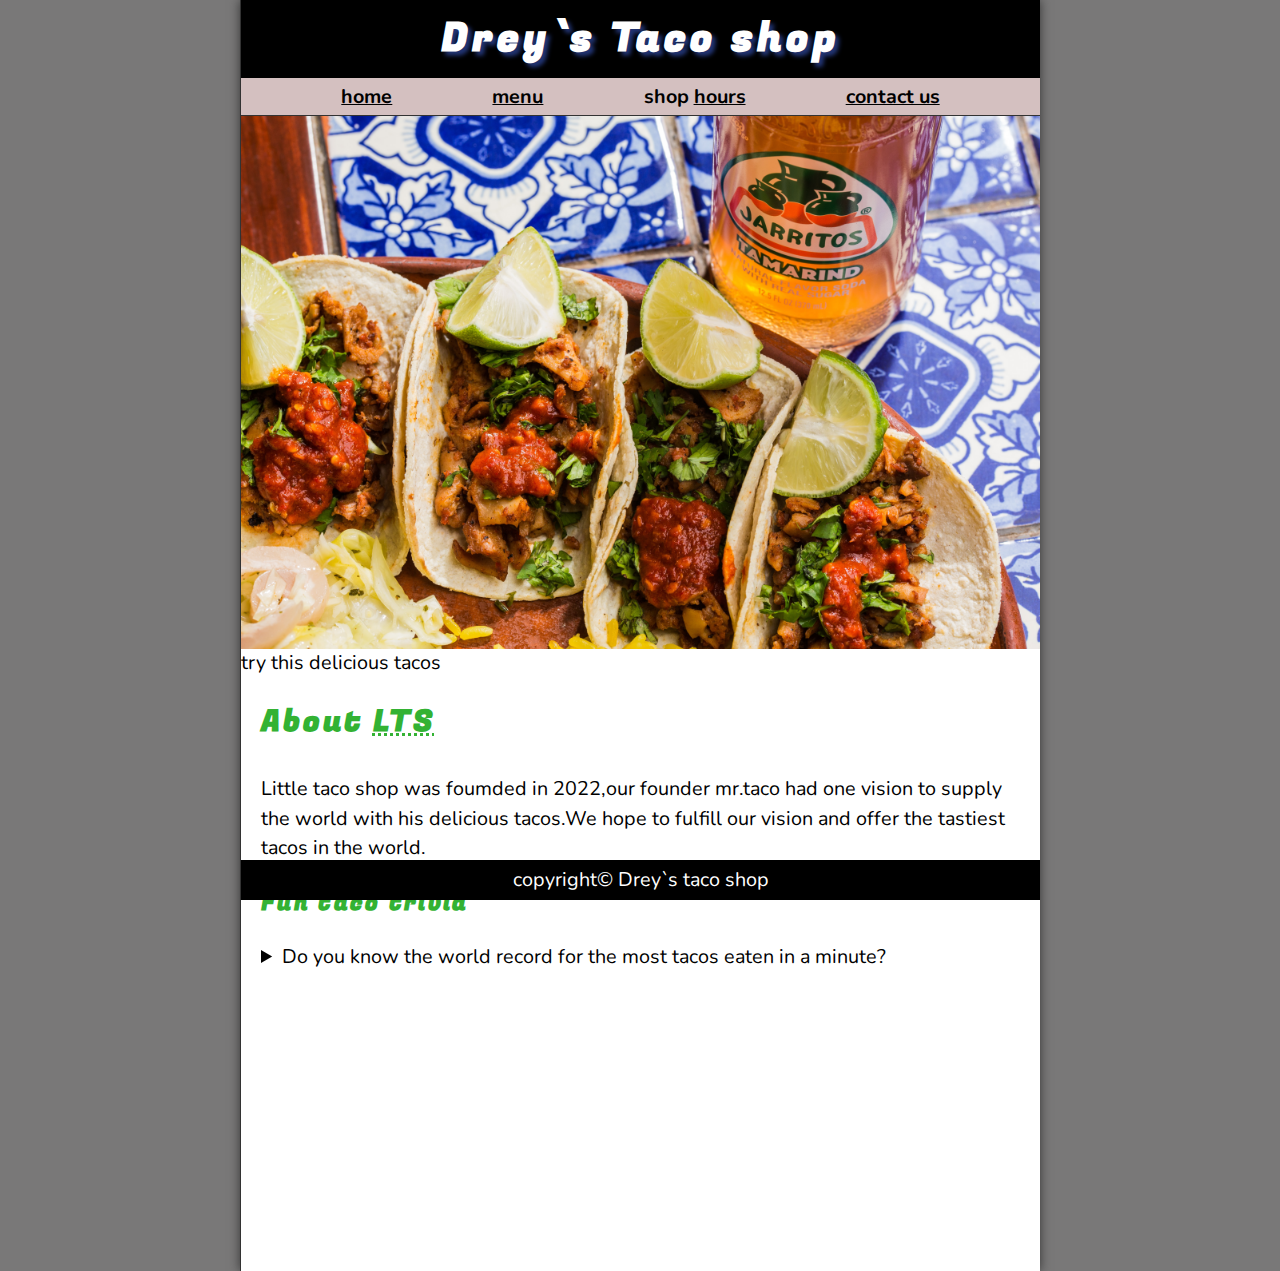
<file: about.html>
<!DOCTYPE html>
<html lang="en">
    <head>
        <meta charset="UTF-8">
        <meta name="viewport" content="width=device-width, initial-scale=1.0">
        <meta name="author" content="Adrian">
        <meta name="description" content="about the little taco shop">
        <title>About Little taco shop webpage</title>
        <link rel="icon" href="taco.png" type="icon-x">
        <link rel="stylesheet" href="style.css">
</head>
<body>
    <header class="header">
        <h1 class="header__h1">Drey`s Taco shop</h1>
        
    
        <nav class="header__nav">
            <ul class="header__ul">
                <li>
                    <a href="index.html">home</a>
                </li>
                <li>
                    <a href="/#menu">menu</a>
                </li>
                <li>
                    shop <a href="hours.html">hours</a>
                </li>
                <li>
                    <a href="contact.html">contact us</a>
                </li>
                
            </ul>
        </nav>
        </header>
        <section class="hero">
            <img src="img/tacos_delicioso_1000x667.png" alt="Tacos delicioso!" title="Tacos delicioso!" width="1000" height="667">
            <figcaption class="offscreen">
                try this delicious tacos
            </figcaption>
        </section>
</body>
<main class="main">
    <article id="about" class="main__article about">
    <h2>About <abbr title="Little taco shop">LTS</abbr></h2>
        <p>
            Little taco shop was foumded in 2022,our founder mr.taco had one vision to supply the world with his delicious tacos.We hope to fulfill our vision and offer the tastiest tacos in the world.
        </p>
        <aside class="about__trivia">

        <h3>Fun taco trivia</h3>
        <details>
    <summary>Do you know the world record for the most tacos eaten in a minute?</summary>
    <p class="about__answer">
        It is 12 tacos and it was done by a man called lionel pepsi
    </p>
        </details>
        </aside>

    </article>
</main>
<footer class="footer">
    <p><span class="nowrap"> copyright&copy;</span>
        <span class="nowrap">Drey`s taco shop</span></p>
    </footer>
    </body>
</html>
</file>
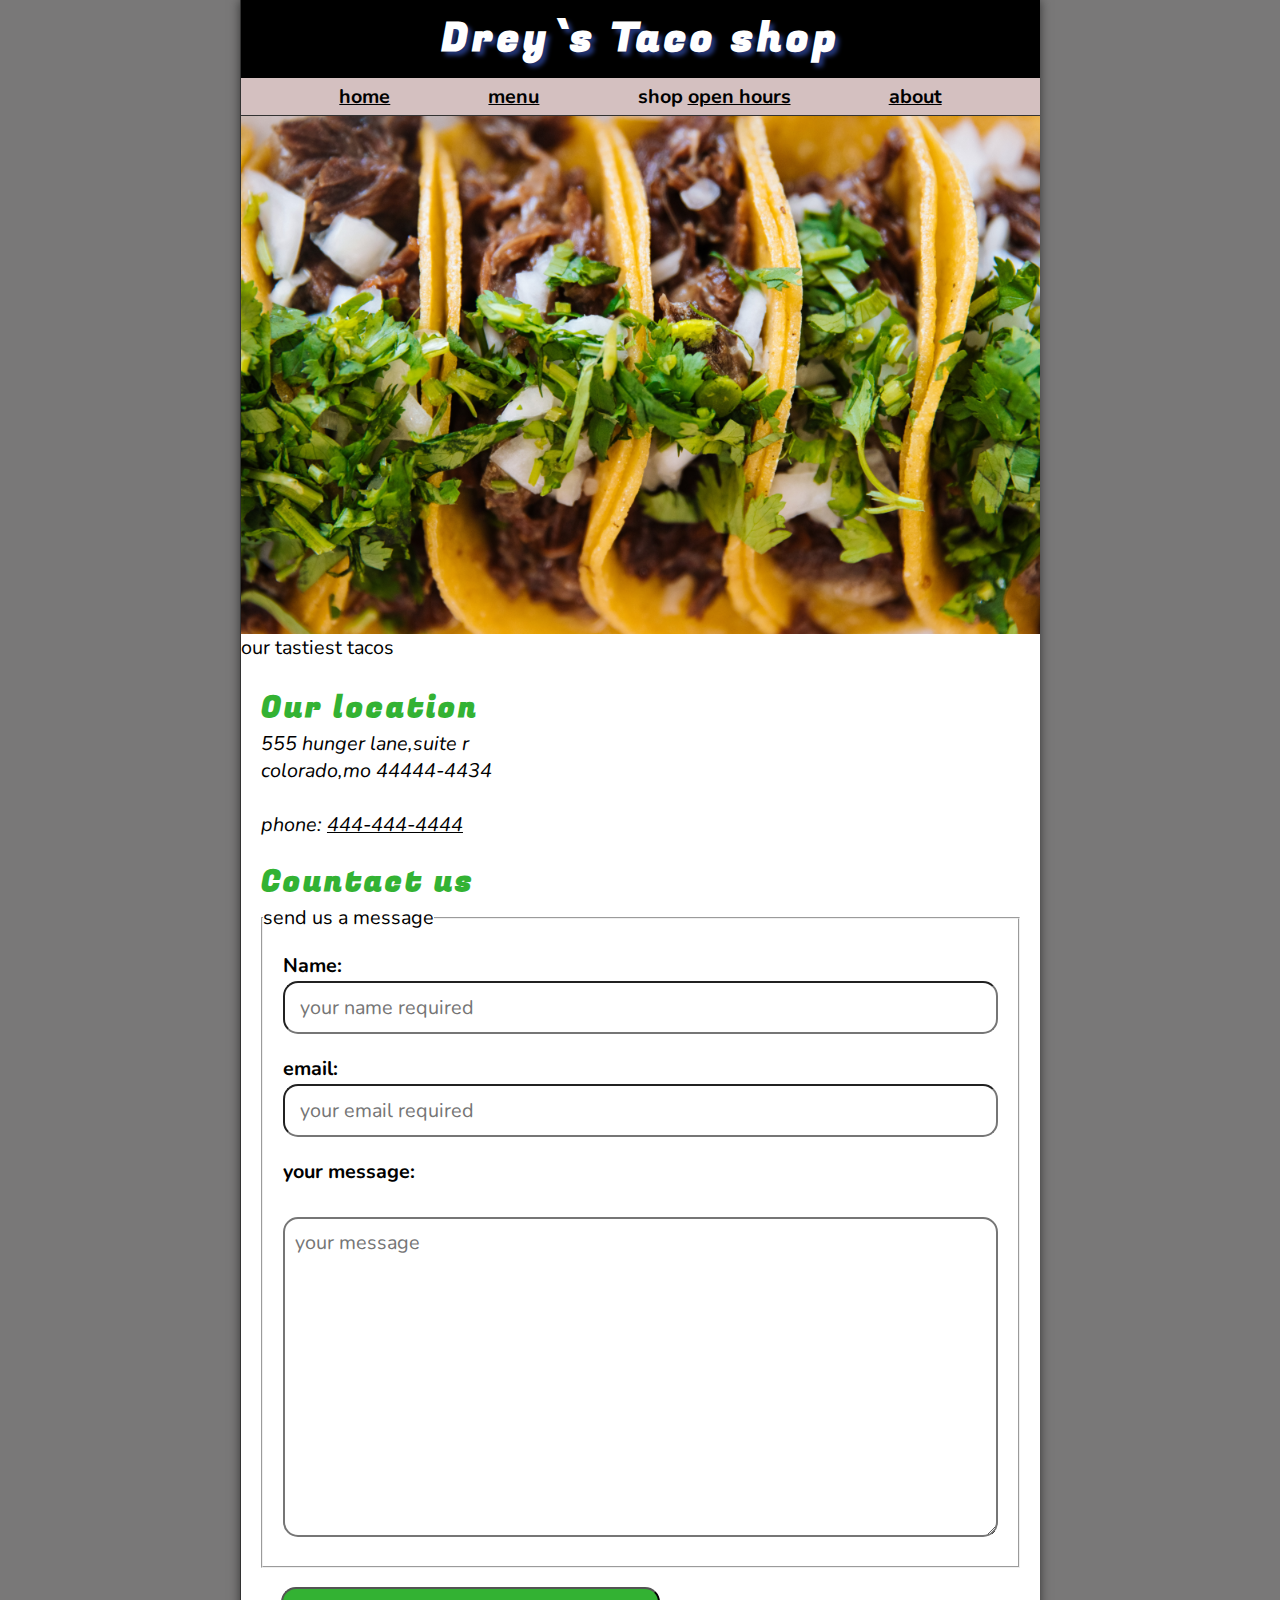
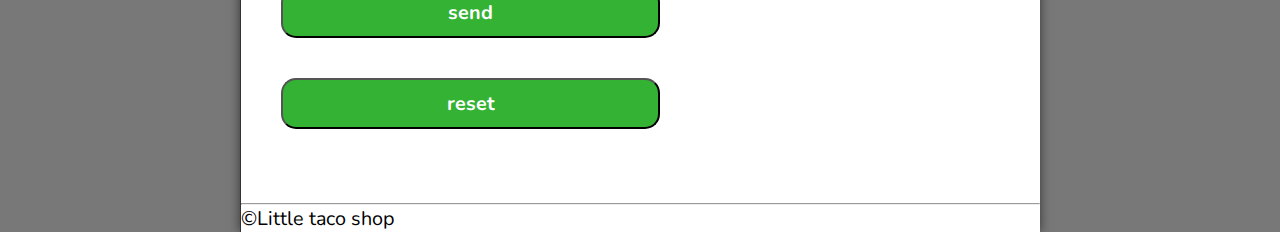
<file: contact.html>
<!DOCTYPE html>
<html lang="en">
    <head>
        <meta charset="UTF-8">
        <meta name="viewport" content="width=device-width, initial-scale=1.0">
        <meta name="author" content="Adrian">
        <meta name="description" content="contact little taco shop">
        <title>LTS contact</title>
        <link rel="icon" href="taco.png" type="icon-x">
        <link rel="stylesheet" href="style.css">

      
    </head>

<body>
    <header class="header">
            <h1 class="header__h1">Drey`s Taco shop</h1>
            <nav class="header__nav">
                <ul class="header__ul">
                    <li>
                        <a href="index.html">home</a>
                    </li>
                    <li>
                        <a href="/#menu">  menu</a>
                    </li>
                    <li>
                        shop <a href="hours.html">open hours</a>
                    </li>
                    <li>
                        <a href="about.html">about</a>
                    </li>
                </ul>
            </nav>

        
        </figure>
    </header>
    <section>
        <figure>
            <img src="img/tacos_close_up_1000x649.png "alt="one of our tacos" width="1000" height="649">
            <figcaption
            class="offscreen">
                our tastiest tacos
            </figcaption>
    </section>

</body>

<main class="main">
    <article class="main__article ">
        <h2 class="contact__h2">Our location</h2>
        <address>
            555 hunger lane,suite r <br>
            colorado,mo 44444-4434 <br><br>
            
            phone: <a href="tel:+4444444444">444-444-4444</a>
        </address>
    </article>
    <article class="main__article">
    <h2 class="contact__h2">Countact us</h2>

    <form action="https://httpbin.org/get" method="get" class="contact__form">
        <fieldset class="contact__fieldset">
            <legend class="offscreen">send us a message</legend>
            <p class="contact__p">
                <label for="name" class="contact__label">Name:</label>
                <input class="contact__input" type="text" name="name" id="name" placeholder=" your name required">
            </p>
            <p class="contact__p">
                <label for="email" class="contact__label">email:</label>
                <input class="contact__input" type="email" email ="email" id="email" placeholder=" your email required">
            </p>

            <p class="contact__p">
                <label class="contact__label" for="message">your message:</label>
                <br>
                <textarea class="contact__textarea" name="message" id="your message" cols="30" rows="10" placeholder="your message"></textarea>
            </p>
            </fieldset>
            <button class="contact__button" type="submit">send</button>
            <button class="contact__button" type="reset">reset</button>
    </form>
</article>
<br> 



    
</main>
    
     
    <hr>
&copy;Little taco shop
</body>
</html>
</file>
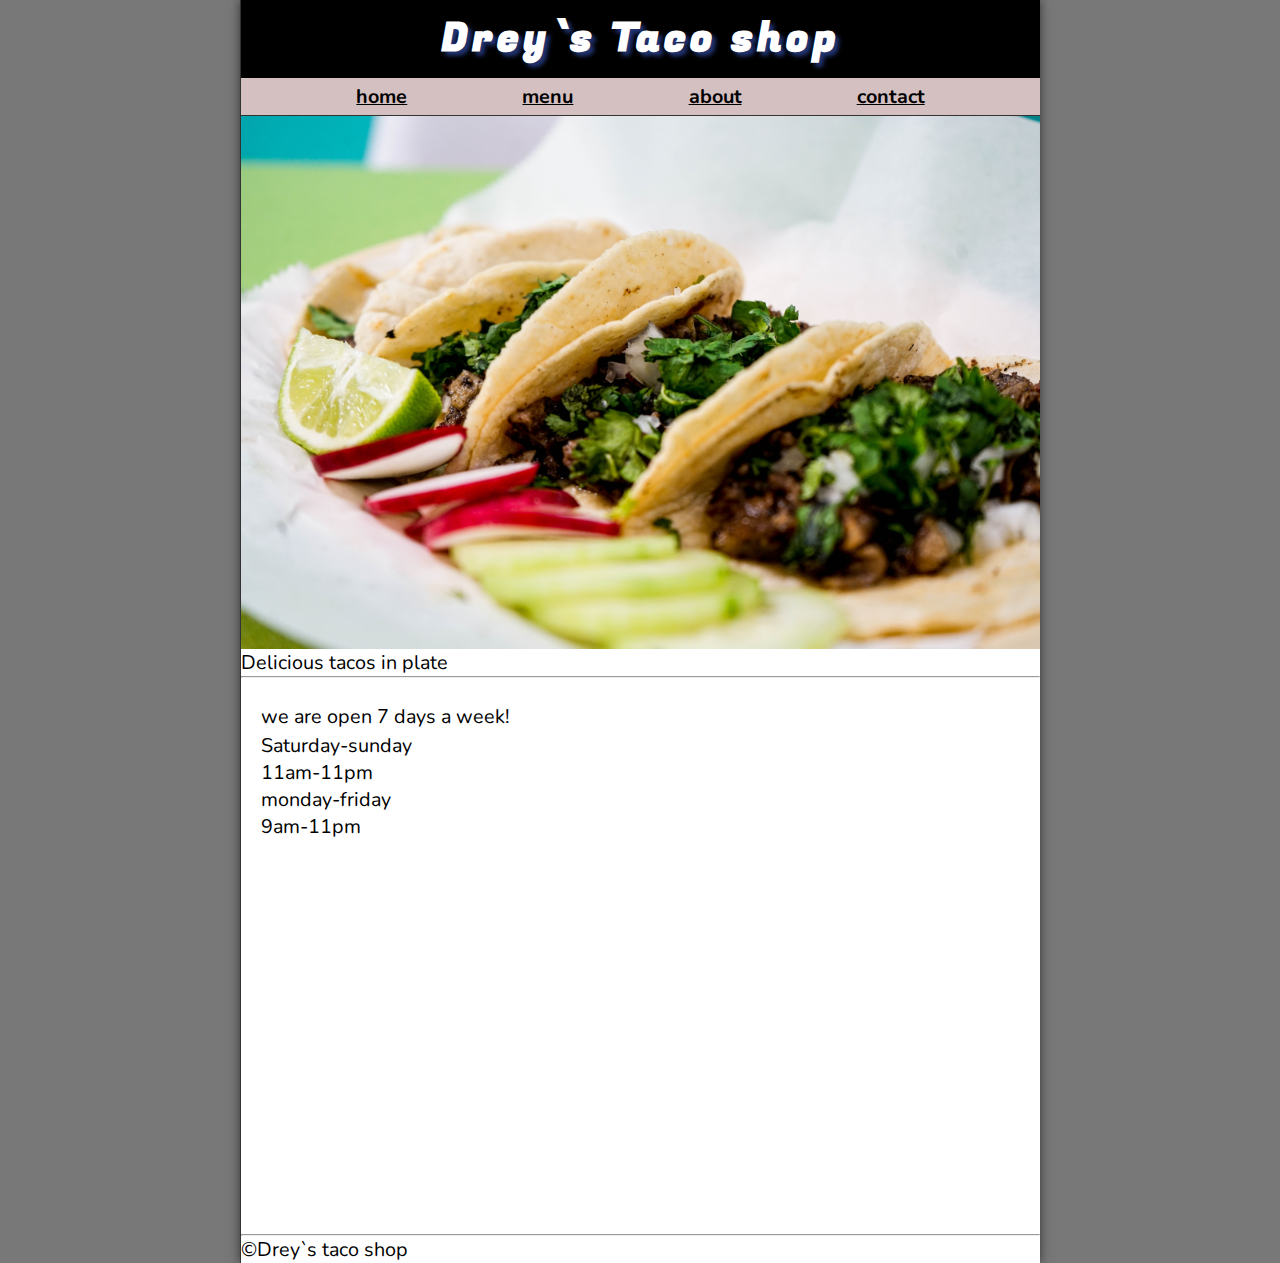
<file: hours.html>
<!DOCTYPE html>
<html lang="en">
    <head>
        <meta charset="UTF-8">
        <meta name="viewport" content="width=device-width, initial-scale=1.0">
        <meta name="author" content="Adrian">
        <meta name="description" content="store hours for the little taco shop">
        <title>LTS hours</title>
        <link rel="icon" href="taco.png" type="icon-x">
        <link rel="stylesheet" href="style.css"> 

      
    </head>

    <body>
        <header class="header">
        <h1 class="header__h1">Drey`s Taco shop</h1>
        <nav class="header__nav">
            <ul class="header__ul">
                <li>
                    <a href="index.html"> home</a>
                </li>
                <li>
                    <a href="/#menu">menu</a>
                </li>
                <li>
                    <a href="/#about">about</a>
                </li>
                <li>
                    <a href="contact.html">contact</a>
                </li>
            </ul>
        </nav>
    
       
    </header>
    <section>
         
        <figure>
            <img src="img/tacos_tray_1000x667.png" alt="tacos on plate" width="1000" height="667">
            <figcaption class="offscreen">
                Delicious tacos in plate
            </figcaption>
        </figure>
    </section>

    <hr>

    <main class="main">
        <article class="main__article">
        <p>
            we are open 7 days a week!
        </p>
        <dl>
            <dd>Saturday-sunday</dd>
            <dt>11am-11pm</dt>
            <dd>monday-friday</dd>
            <dt>9am-11pm</dt>
        </dl>
        </article>
    </main>
        
         
        <hr>
<footer>
    &copy;Drey`s taco shop
</footer>
    </body>
</html>
</file>
<file: style.css>
@import url('https://fonts.googleapis.com/css2?family=Fugaz+One&family=Nunito:ital,wght@0,200..1000;1,200..1000&display=swap');

*,
*::after,
*::before{
    margin: 0;
    padding: 0;
    box-sizing: border-box;
}

img{
    display: block;
    max-width: 100%;
    height: auto;
}

input,button,textarea{
    font:inherit
}

:root {
    --FF:"nunito",san-serif;
    --FF-HEADINGS:"fugaz one",cursive;
    --FS:clamp(1rem,2.2vh,1.5rem);

    --FONT-COLOR:#000;
    --BODY-BGCOLOR: #FFF;
    --BGCOLOR: rgb(121, 120, 120);
    --HIGHLIGHT-COLOR:rgb(51,178,51);
    --BGCOLOR-FADE: rgb(112, 111, 108);
    --BGIMAGE:linear-gradient(to bottom,var(--BGCOLOR),var(--BGCOLOR-FADE));
    --BORDER-COLOR:#333;
    --BORDER:1px solid var(--BORDER-COLOR);
    --BORDER-RADIUS:15PX;
    --LINK-COLOR:#000;
    --LINK-HOVER:hsla(0,0%,0%,0.6);
    --LINK-ACTIVE: orange;
    --HEADER-BGCOLOR:#000;
    --HEADER-COLOR:#FFF;
    --NAV-COLOR:rgb(212, 192, 192);


    --PADDING-TB:0.25em;
    --PADDING-SIDE:2.5%;

    --MARGIN:clamp(1em,2.5vh,1.5em)0;
    --HERO-BGCOLOR:rgba(51,178,51,0.75);
    --HERO-COLOR:white

}


.nowrap {
    white-space: nowrap;
}

.center{
    text-align: center;

}

html {
    scroll-behavior: smooth;
    font-size:var(--FS);
    font-family: var(--FF);
    background-color: var(--BGCOLOR);
}

body{
    background-color: var(--BODY-BGCOLOR);
    color:var(--FONT-COLOR);
    min-height: 100vh;
    max-width: 800px;
    margin: 0 auto;
    border-left: var(--BORDER);
    border-radius: var(--BORDER);
    box-shadow: 0 0 10px var(--BORDER-COLOR);
}

h1,h2,h3{
    font-family: var(--FF-HEADINGS);
    letter-spacing:0.1em;
}

h2,h3{
    margin-bottom: 1em;
    color: var(--HIGHLIGHT-COLOR);

}

p{
    line-height:1.5;
}

a:any-link{
    color:var(--LINK-COLOR)
}

a:hover,a:focus-visible{
    color: var(--LINK-HOVER);
}
a:active{
    color:var(--LINK-ACTIVE)
}


.header {
    position: sticky;
    top:0;
    z-index: 1;

}

.header__h1{
    text-align: center;
    background-color: var(--HEADER-BGCOLOR);
    color: var(--HEADER-COLOR);
    padding: var(--PADDING-TB) var(--PADDING-SIDE);
    text-shadow: 4px 4px 4px rgba(68, 106, 233, 0.5);
}

.header__nav{
    background-color: var(--NAV-COLOR);
    border-bottom: var(--BORDER);
    font-weight:bold;
    box-shadow: 0 6px 5x -5x var(--BORDER-COLOR);
}

.header__ul{
    padding:var(--PADDING-TB) var(--PADDING-SIDE);
    list-style-type: none;
    display: flex;
    justify-content: space-evenly;
    gap: 1em;
}
.hero{
    position: relative;
}

.hero__h2{
background-color: var(--HERO-BGCOLOR);
color: var(--HERO-COLOR);
padding: 0.25em 0.5em;
text-shadow: 2px 2px 5px var(--BORDER-COLOR);
position: absolute;
left:20px;
top: -1000px;
animation: showWelcome 0.5s ease-in-out 1s forwards;
}

@keyframes showWelcome{
    0%{
        top: -20px;
        transform: skew(0deg,-5deg) scaleY(0);

    }
    80%{
        top: 30px;
        transform:skew(10deg,-5deg)scaleY(1.2);
    }
    100%{
        top: 20px;
        transform:skew(-10deg,-5deg)scaleY(1);
    }
}

.footer{
    position:sticky;
    bottom: 0  ;
    background-color: var(--HEADER-BGCOLOR);
    color: var(--HEADER-COLOR);
    padding: var(--PADDING-TB) var(--PADDING-SIDE);
    text-align: center;
}

.main{
    padding: var(--PADDING-TB) var(--PADDING-SIDE);
    
}

.main__article{
    scroll-margin-top: 6.5rem;
    margin: var(--MARGIN);
}

.main__article:first-child{
    margin-top: 1em;
}

.main__article:last-child{
    min-height: calc(100vh - 20rem);
}

.about__trivia{
    margin: var(--MARGIN);
}

.about__trivia-answer{
    margin-top: 1em;
}

.contact__h2{
    margin: 0;

}

.contact__fieldse{
    border: none;
}

.contact__p{
    margin: 1em 1em;
}

.contact__label{
    display: block;
    font-weight: bold;
}
.contact__textarea,.contact__input{
    padding: 0.5em;
    border-radius:var(--BORDER-RADIUS);
    border-width: 2px;
    width: 100%;

}

.contact__button{
    padding: 0.5em;
    border-radius:var(--BORDER-RADIUS);
    background-color: var(--HIGHLIGHT-COLOR);
    color: var(--HEADER-COLOR);
   margin: 1em;
    font-weight: bold;
    width: 50%;
    
}


thead,tbody,tfoot,tr{
    display: contents;
}

.menu__container{
    display: grid;
    grid-template-columns: repeat(3,1fr);
    grid-template-areas:
     "hd1 hd2 hd3"
     "cr cr1 cr1p"
     "cr cr2 cr2p"
     "cr cr3 cr3p"
     "sf sf1 sf1p"
     "sf sf2 sf2p"
     "sf sf3 sf3p"
     "cs cs cs";
     gap: 0.1em;
     margin-bottom: 1em;
}

.menu__cr{
    grid-area: cr;
}

.menu__sf{
    grid-area: sf;
}

.menu__cs{
    grid-area:cs;
    color: var(--HIGHLIGHT-COLOR);
    font-weight: bold;
}
 .menu__cr,.menu__sf,.menu__cs,.menu__header{
    color: var(--HIGHLIGHT-COLOR);
    display: grid;
    height: 100%;
    font-weight:bold;
    place-content: center;

 }

 .menu__header{
    border-bottom: var(--BORDER);
 }

 .menu__header,.menu__item{
    width: 100%;
    padding:1em;
    border:medium ridge var(--BORDER-COLOR);
 }
 .menu__item{
    display: grid;
    place-content:center;

 }
thead th:first-child{
    border-top-left-radius: var(--BORDER-RADIUS);
}
thead th:last-child{
    border-top-right-radius: var(--BORDER-RADIUS);
}

tfoot td{
    border-bottom-left-radius: var(--BORDER-RADIUS);
    border-bottom-right-radius:var(--BORDER-RADIUS) ;
}
</file>
